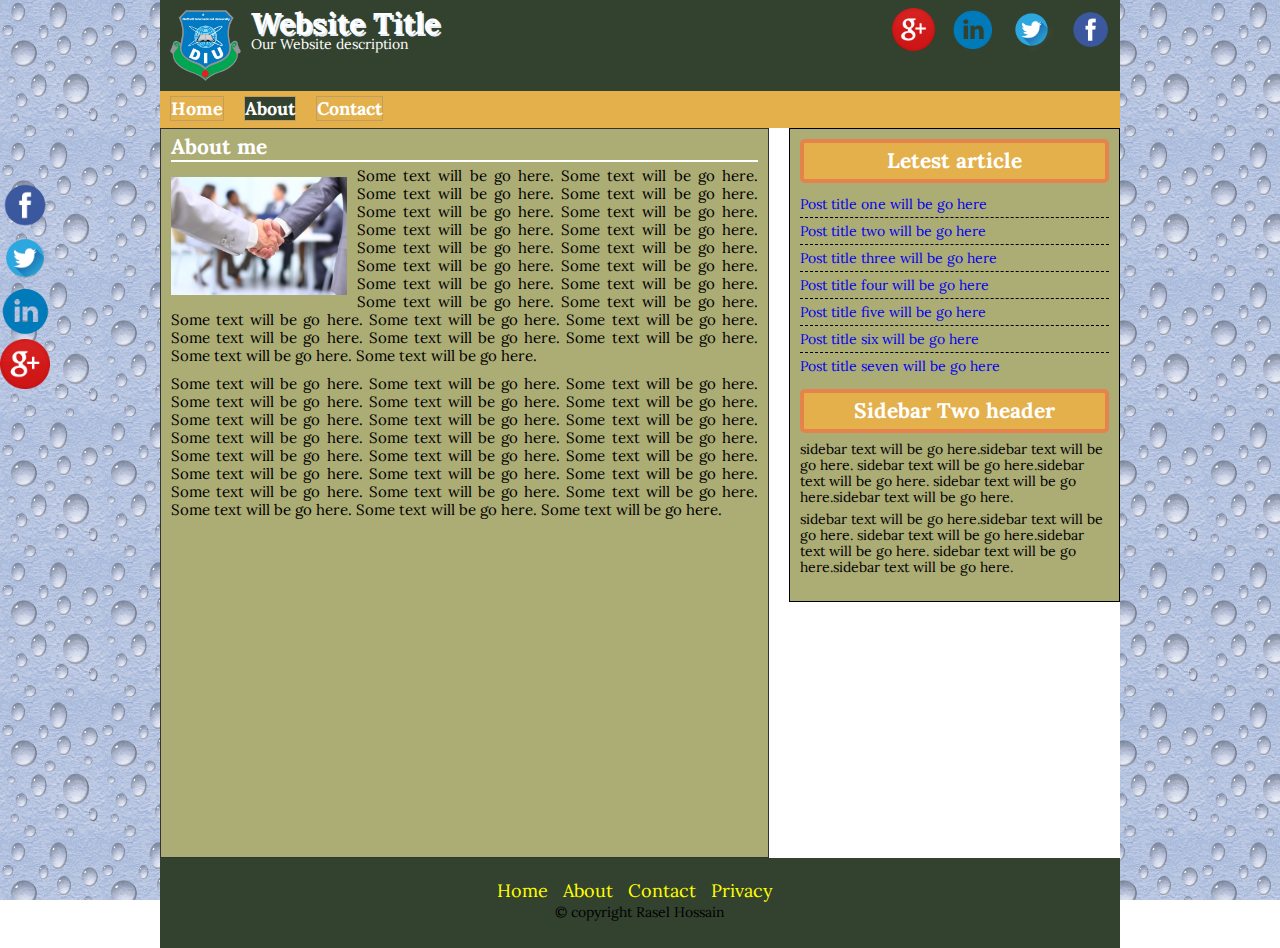
<file: webdesign/about.html>
<!DOCTYPE html>
<html>
<head>
    <title>Basic Website</title>
    <link rel="stylesheet" type="text/css" href="style.css">
</head>
<body>
  <div class="headersection templete clear">
    <div class="logo">
      <img src="image/2aadb1d40e6f54b89daaa32b07883c64.png" alt="Logo">
      <h2>Website Title</h2>
      <p>Our  Website description</p>
    </div>
    <div class="social">
      <a href="http://www.facebook.com"> <img src="image/logo-facebook.png" alt="Facebook"></a>
      <a href="https://www.twitter.com"><img src="image/697029-twitter-512.png" alt ="Twitter"></a>
      <a href="https://www.linkedin.com"><img src="image/linkedin_circle_color-512.png" alt="LinkedIn"></a>
      <a href="https://plus.google.com/"><img src="image/google-plus-icon--circle-iconset--martz90-20.png" alt="GooglePlus"></a>
    </div>

  </div>

  <div class="navsection templete clear">
    <ul>
      <li><a href="index.html">Home</a></li>
      <li><a id="active" href="about.html">About</a></li>
      <li><a href="contact.html">Contact</a></li>

    </ul>
  </div>


  <div class="contentsection templete clear">
    <div  class="maincontent  templete clear">
        <div class="about">
            <h2>About me</h2>
              <img src="image/Fotolia_36404760_Subscription_XXL_01.jpg" alt="myImage"/>
              <p>
              Some text will be go here. Some text will be go here.
              Some text will be go here. Some text will be go here.
              Some text will be go here. Some text will be go here.
              Some text will be go here. Some text will be go here.
              Some text will be go here. Some text will be go here.
              Some text will be go here. Some text will be go here.
              Some text will be go here. Some text will be go here.
              Some text will be go here. Some text will be go here.
              Some text will be go here. Some text will be go here.
              Some text will be go here. Some text will be go here.
              Some text will be go here. Some text will be go here.
              Some text will be go here. Some text will be go here.
              </p>

              <p>
              Some text will be go here. Some text will be go here.
              Some text will be go here. Some text will be go here.
              Some text will be go here. Some text will be go here.
              Some text will be go here. Some text will be go here.
              Some text will be go here. Some text will be go here.
              Some text will be go here. Some text will be go here.
              Some text will be go here. Some text will be go here.
              Some text will be go here. Some text will be go here.
              Some text will be go here. Some text will be go here.
              Some text will be go here. Some text will be go here.
              Some text will be go here. Some text will be go here.
              Some text will be go here. Some text will be go here.
              </p>
              <iframe width="580" height="315" src="https://www.youtube.com/embed/SHitEgfK254" frameborder="0" allowfullscreen></iframe>

          </div>
      </div>

      <div class="sidebar clear">
        <div class="samesidebar clear">
            <h2>Letest article</h2>
            <ul>
                <li><a href="#">Post title one will be go here</a></li>
                <li><a href="#">Post title two will be go here</a></li>
                <li><a href="#">Post title three will be go here</a></li>
                <li><a href="#">Post title four will be go here</a></li>
                <li><a href="#">Post title five will be go here</a></li>
                <li><a href="#">Post title six will be go here</a></li>
                <li><a href="#">Post title seven will be go here</a></li>

            </ul>
        </div>
        <div class="samesidebar clear">
            <h2>Sidebar Two header</h2>
            <p> sidebar text will be go here.sidebar text will be go here.
              sidebar text will be go here.sidebar text will be go here.
              sidebar text will be go here.sidebar text will be go here.
            </p>
            <p> sidebar text will be go here.sidebar text will be go here.
              sidebar text will be go here.sidebar text will be go here.
              sidebar text will be go here.sidebar text will be go here.
            </p>
        </div>
      </div>
  </div>
  <div class="footersection templete clear">
    <div class="footermenu">
      <ul>
          <li><a href="#">Home</a></li>
          <li><a href="#">About</a></li>
          <li><a href="#">Contact</a></li>
          <li><a href="#">Privacy</a></li>

      </ul>
    </div>
    <p> &copy; copyright Rasel Hossain</p>
  </div>
  <div class="fixedicon" clear>
    <a href="http://www.facebook.com"> <img src="image/logo-facebook.png" alt="Facebook"></a>
    <a href="https://www.twitter.com"><img src="image/697029-twitter-512.png" alt ="Twitter"></a>
    <a href="https://www.linkedin.com"><img src="image/linkedin_circle_color-512.png" alt="LinkedIn"></a>
    <a href="https://plus.google.com/"><img src="image/google-plus-icon--circle-iconset--martz90-20.png" alt="GooglePlus"></a>
  </div>
  <script type="text/javascript" src="js/scrolltop.js"></script>

</body>

</html>
</file>
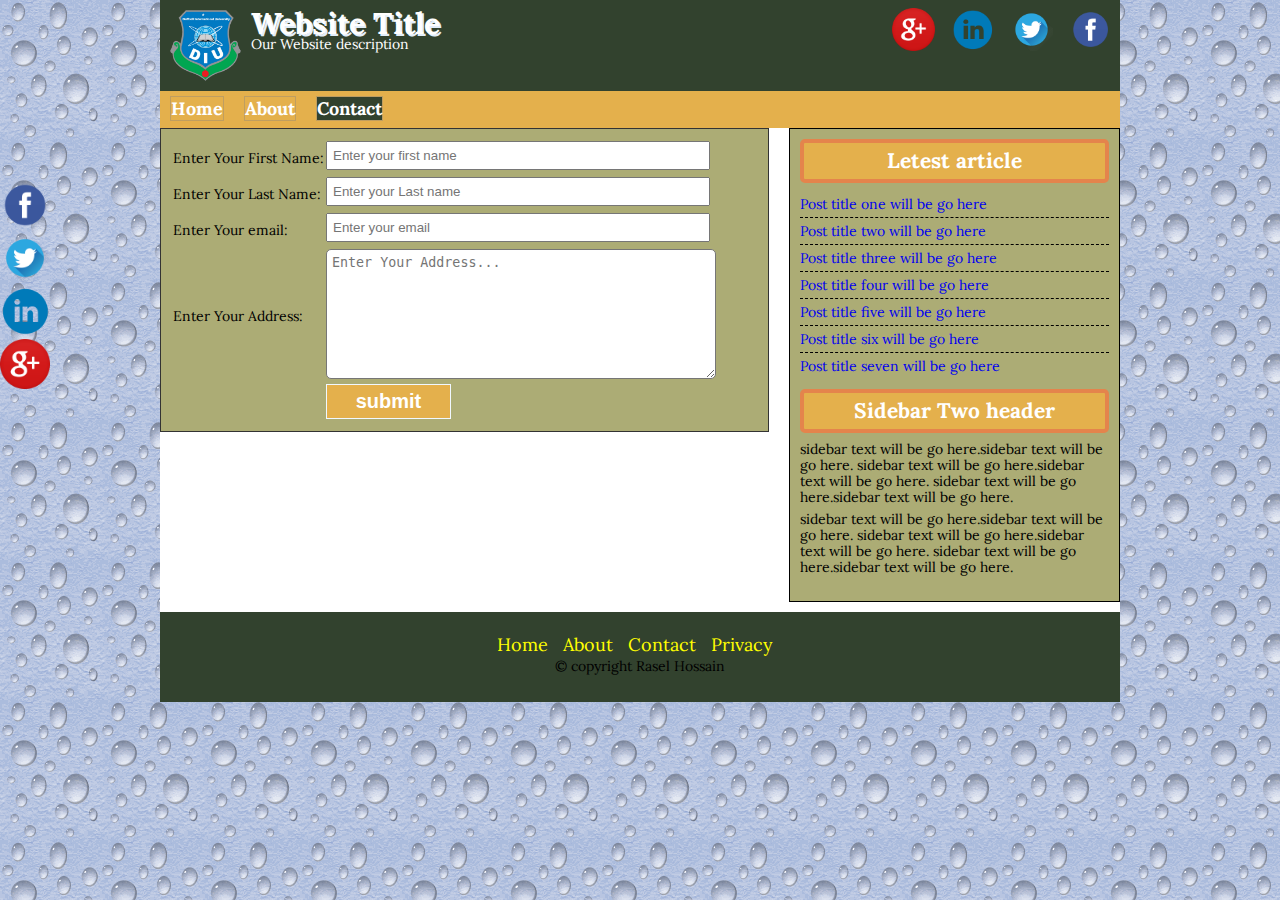
<file: webdesign/contact.html>
<!DOCTYPE html>
<html>
<head>
    <title>Basic Website</title>
    <link rel="stylesheet" type="text/css" href="style.css">
</head>
<body>
  <div class="headersection templete clear">
    <div class="logo">
      <img src="image/2aadb1d40e6f54b89daaa32b07883c64.png" alt="Logo">
      <h2>Website Title</h2>
      <p>Our  Website description</p>
    </div>
    <div class="social">
      <a href="http://www.facebook.com"> <img src="image/logo-facebook.png" alt="Facebook"></a>
      <a href="https://www.twitter.com"><img src="image/697029-twitter-512.png" alt ="Twitter"></a>
      <a href="https://www.linkedin.com"><img src="image/linkedin_circle_color-512.png" alt="LinkedIn"></a>
      <a href="https://plus.google.com/"><img src="image/google-plus-icon--circle-iconset--martz90-20.png" alt="GooglePlus"></a>
    </div>

  </div>

  <div class="navsection templete clear">
    <ul>
      <li><a href="index.html">Home</a></li>
      <li><a href="about.html">About</a></li>
      <li><a id="active" href="contact.html">Contact</a></li>

    </ul>
  </div>


  <div class="contentsection templete clear">
      <div  class="maincontent  templete clear">
            <div class="about">
              <table>
                  <tr>
                    <td> Enter Your First Name: </td>
                    <td> <input type = "text" name = "firstname" placeholder ="Enter your first name"> </td>
                  </tr>
                  <tr>
                    <td> Enter Your Last Name: </td>
                    <td> <input type = "text" name = "lastname" placeholder ="Enter your Last name"> </td>
                  </tr>
                  <tr>
                    <td> Enter Your email: </td>
                    <td><input type = "email" name = "email" placeholder ="Enter your email"> </td>
                  </tr>
                  <tr>
                    <td> Enter Your Address: </td>
                    <td> <textarea placeholder="Enter Your Address..."></textarea> </td>
                  </tr>
                  <tr>
                    <td>  </td>
                    <td> <input type = "submit" name = "submit" value="submit"> </td>
                  </tr>


              </table>


            </div>
      </div>

      <div class="sidebar clear">
        <div class="samesidebar clear">
            <h2>Letest article</h2>
            <ul>
                <li><a href="#">Post title one will be go here</a></li>
                <li><a href="#">Post title two will be go here</a></li>
                <li><a href="#">Post title three will be go here</a></li>
                <li><a href="#">Post title four will be go here</a></li>
                <li><a href="#">Post title five will be go here</a></li>
                <li><a href="#">Post title six will be go here</a></li>
                <li><a href="#">Post title seven will be go here</a></li>

            </ul>
        </div>
        <div class="samesidebar clear">
            <h2>Sidebar Two header</h2>
            <p> sidebar text will be go here.sidebar text will be go here.
              sidebar text will be go here.sidebar text will be go here.
              sidebar text will be go here.sidebar text will be go here.
            </p>
            <p> sidebar text will be go here.sidebar text will be go here.
              sidebar text will be go here.sidebar text will be go here.
              sidebar text will be go here.sidebar text will be go here.
            </p>
        </div>
      </div>
  </div>
  <div class="footersection templete clear">
    <div class="footermenu">
      <ul>
          <li><a href="#">Home</a></li>
          <li><a href="#">About</a></li>
          <li><a href="#">Contact</a></li>
          <li><a href="#">Privacy</a></li>

      </ul>
    </div>
    <p> &copy; copyright Rasel Hossain</p>
  </div>
  <div class="fixedicon" clear>
    <a href="http://www.facebook.com"> <img src="image/logo-facebook.png" alt="Facebook"></a>
    <a href="https://www.twitter.com"><img src="image/697029-twitter-512.png" alt ="Twitter"></a>
    <a href="https://www.linkedin.com"><img src="image/linkedin_circle_color-512.png" alt="LinkedIn"></a>
    <a href="https://plus.google.com/"><img src="image/google-plus-icon--circle-iconset--martz90-20.png" alt="GooglePlus"></a>
  </div>
  <script type="text/javascript" src="js/scrolltop.js"></script>

</body>

</html>
</file>
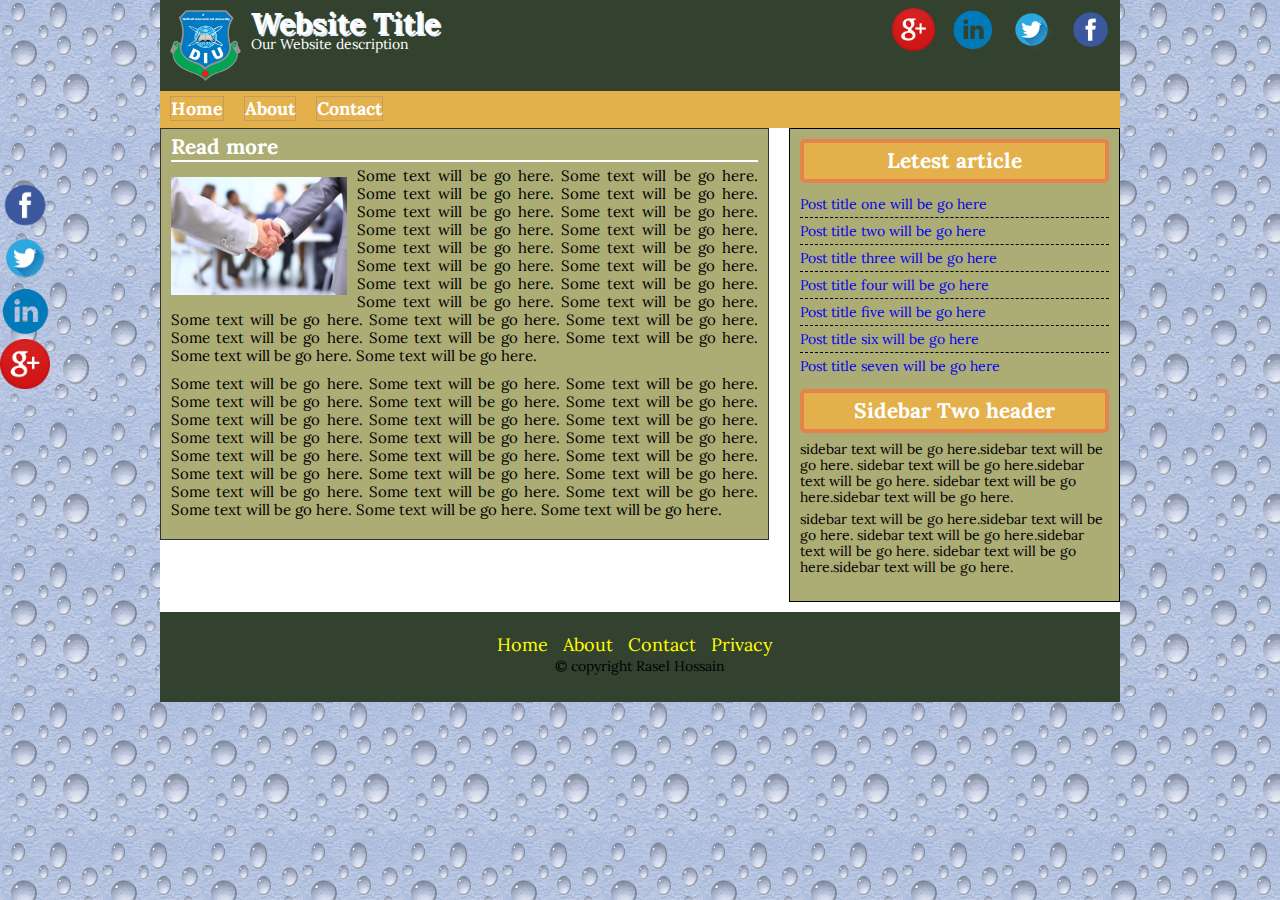
<file: webdesign/post.html>
<!DOCTYPE html>
<html>
<head>
    <title>Basic Website</title>
    <link rel="stylesheet" type="text/css" href="style.css">
</head>
<body>
  <div class="headersection templete clear">
    <div class="logo">
      <img src="image/2aadb1d40e6f54b89daaa32b07883c64.png" alt="Logo">
      <h2>Website Title</h2>
      <p>Our  Website description</p>
    </div>
    <div class="social">
      <a href="http://www.facebook.com"> <img src="image/logo-facebook.png" alt="Facebook"></a>
      <a href="https://www.twitter.com"><img src="image/697029-twitter-512.png" alt ="Twitter"></a>
      <a href="https://www.linkedin.com"><img src="image/linkedin_circle_color-512.png" alt="LinkedIn"></a>
      <a href="https://plus.google.com/"><img src="image/google-plus-icon--circle-iconset--martz90-20.png" alt="GooglePlus"></a>
    </div>

  </div>

  <div class="navsection templete clear">
    <ul>
      <li><a href="index.html">Home</a></li>
      <li><a  href="about.html">About</a></li>
      <li><a href="contact.html">Contact</a></li>

    </ul>
  </div>


  <div class="contentsection templete clear">
    <div  class="maincontent  templete clear">
        <div class="about">
            <h2>Read more</h2>
              <img src="image/Fotolia_36404760_Subscription_XXL_01.jpg" alt="myImage"/>
              <p>
              Some text will be go here. Some text will be go here.
              Some text will be go here. Some text will be go here.
              Some text will be go here. Some text will be go here.
              Some text will be go here. Some text will be go here.
              Some text will be go here. Some text will be go here.
              Some text will be go here. Some text will be go here.
              Some text will be go here. Some text will be go here.
              Some text will be go here. Some text will be go here.
              Some text will be go here. Some text will be go here.
              Some text will be go here. Some text will be go here.
              Some text will be go here. Some text will be go here.
              Some text will be go here. Some text will be go here.
              </p>
              <p>
              Some text will be go here. Some text will be go here.
              Some text will be go here. Some text will be go here.
              Some text will be go here. Some text will be go here.
              Some text will be go here. Some text will be go here.
              Some text will be go here. Some text will be go here.
              Some text will be go here. Some text will be go here.
              Some text will be go here. Some text will be go here.
              Some text will be go here. Some text will be go here.
              Some text will be go here. Some text will be go here.
              Some text will be go here. Some text will be go here.
              Some text will be go here. Some text will be go here.
              Some text will be go here. Some text will be go here.
              </p>
          </div>
      </div>

      <div class="sidebar clear">
        <div class="samesidebar clear">
            <h2>Letest article</h2>
            <ul>
                <li><a href="#">Post title one will be go here</a></li>
                <li><a href="#">Post title two will be go here</a></li>
                <li><a href="#">Post title three will be go here</a></li>
                <li><a href="#">Post title four will be go here</a></li>
                <li><a href="#">Post title five will be go here</a></li>
                <li><a href="#">Post title six will be go here</a></li>
                <li><a href="#">Post title seven will be go here</a></li>

            </ul>
        </div>
        <div class="samesidebar clear">
            <h2>Sidebar Two header</h2>
            <p> sidebar text will be go here.sidebar text will be go here.
              sidebar text will be go here.sidebar text will be go here.
              sidebar text will be go here.sidebar text will be go here.
            </p>
            <p> sidebar text will be go here.sidebar text will be go here.
              sidebar text will be go here.sidebar text will be go here.
              sidebar text will be go here.sidebar text will be go here.
            </p>
        </div>
      </div>
  </div>
  <div class="footersection templete clear">
    <div class="footermenu">
      <ul>
          <li><a href="#">Home</a></li>
          <li><a href="#">About</a></li>
          <li><a href="#">Contact</a></li>
          <li><a href="#">Privacy</a></li>

      </ul>
    </div>
    <p> &copy; copyright Rasel Hossain</p>
  </div>
  <div class="fixedicon" clear>
    <a href="http://www.facebook.com"> <img src="image/logo-facebook.png" alt="Facebook"></a>
    <a href="https://www.twitter.com"><img src="image/697029-twitter-512.png" alt ="Twitter"></a>
    <a href="https://www.linkedin.com"><img src="image/linkedin_circle_color-512.png" alt="LinkedIn"></a>
    <a href="https://plus.google.com/"><img src="image/google-plus-icon--circle-iconset--martz90-20.png" alt="GooglePlus"></a>
  </div>
  <script type="text/javascript" src="js/scrolltop.js"></script>

</body>

</html>
</file>
<file: webdesign/style.css>
@import url('https://fonts.googleapis.com/css?family=Lora|Open+Sans|Roboto');
 *{
  margin: 0;
  padding: 0;
  outline: 0;
}

body {
  font-family: 'Lora', serif;
	font-size: 14px;
	line-height: 16px;
	color: #000;
  background: url(image/101bubble2.gif) fixed;
}
.templete{
  width: 960px;
  margin: 0 auto; /*top,bottom 0 and both side same*/
}
.clear{
  overflow: hidden; /*fix div overflow*/
}
.headersection {
	background-color: rgb(50, 66, 46);
	color: #fff;
}
.logo{
  width: 500px;
  float: left;

}
.logo img {
	width: 71px;
	float: left;
	padding: 10px;
}
.logo h2 {
	padding: 5px;
	margin-top: 10px;
	font-size: 30px;
  color: #fff;
	text-shadow: 2px 2px 0px rgb(227, 238, 250);
}
.social img {
	width: 43px;
	float: right;
	padding: 8px;
}
.social{
  width: 300px;
  float: right;

}
.social img {
	width: 43px;
	float: right;
	padding: 8px;
}
.social{

}
.navsection {
	background-color: rgb(228, 176, 76);
}
.navsection ul{
  margin: 0;
  padding: 0;
  list-style: none;

}
.navsection ul li {
	float: left;
	display: block;
  margin: 5px;
	padding: 5px;

}
.navsection ul li a {
	text-decoration: none;
	font-size: 18px;
	font-weight: bold;
	color: #fff;
	border: 1px solid rgb(191, 158, 96);
}
.navsection ul li a:hover, #active{
background-color: rgb(50, 66, 46);
  color: #fff;
}

.slidersection {
	box-shadow: 5px 5px 5px 0px rgb(50, 66, 46);
	margin-bottom: 10px;
}

.contentsection{
  background: #fff;

}
.maincontent {
	background-color: rgb(172, 172, 117);
	width: 587px;
	float: left;
	padding: 10px;
	border: 1px solid #333;
	margin: 0px 10px 0px 0px;
}

.about {
}

.about img {
	width: 176px;
	margin: 10px 10px 10px 0px;
	float: left;
}
.about p {
	text-align: justify;
	font-size: 15px;
	margin-bottom: 10px;
	line-height: 18px;
}
input[type="text"], input[type="email"] {
	width: 370px;
	padding: 5px;
	margin-bottom: 5px;
}
textarea {
	width: 378px;
	height: 118px;
	padding: 5px;
	border-radius: 5px;
}
input[type="submit"] {
	width: 125px;
	height: 35px;
	cursor: pointer;
	color: #fff;
	font-size: 20px;
	font-weight: bold;
	background: rgb(228, 176, 76);
	border: 1px solid aliceblue;

}
input[type="submit"]:hover{
  background:rgb(50, 66, 46);rgb(50, 66, 46)
}

.samepost ,   {
display: block;
padding: 5px;
margin: 5px;
border: 2px solid #fff;
}
.samepost h2, .about h2 {
  color: #fff;
  border-bottom: 2px solid #fff;
  padding-bottom: 5px;
  margin-bottom: 5px;
}
.samepost img {
	float: left;
	background: #fff;
	padding: 5px;
	margin-right: 5px;
	border: 2px solid #000;
	width: 150px;
}
.samepost p{
  text-align: justify;
  line-height: 18px;

}
.readmore {
	float: right;
	display: block;
	padding: 5px;
  margin-top: 10px;
}
.readmore a{
  text-decoration: none;
  background: #fff;
  padding: 5px;
  font-weight: bold;
  border-radius: 5px;

}
.readmore a:hover{
  color: red;
}



.sidebar {
	background-color: rgb(172, 172, 117);
	width: 309px;
	float: right;
	margin: 0px 0px 10px 10px;
	padding: 10px;
	border: 1px solid #000;
}
.samesidebar {
	margin-bottom: 10px;
}
.samesidebar ul{
  margin: 0;
  padding: 0;
  list-style: none;

}
.samesidebar ul li {
	padding: 5px 5px;
	border-bottom: 1px dashed black;
	padding-left: 0px;
}
.samesidebar ul li:last-child {
	border-bottom: 0px dashed black;
}
.samesidebar ul li a {
	text-decoration: none;
}
.samesidebar ul li a:hover{
  color: red;
}
.samesidebar h2 {
	background: rgb(228, 176, 76);
	color: #fff;
	padding: 10px;
	margin-bottom: 8px;
	text-align: center;
	border: 4px solid rgb(228, 132, 76);
	border-radius: 5px;
}
.samesidebar p {
	margin-bottom: 6px;
}
.footersection{
  height: 90px;
  background-color: rgb(50, 66, 46);

}
.footersection p{
  text-align: center;

}
.footermenu{
  text-align: center;

}
.footermenu ul {
	padding: 0;
	margin: 0;
	list-style: none;
	text-align: center;
	margin-top: 10px;
	font-size: 18px;
	padding: 5px;
}
.footermenu ul li {
	display: inline-block;
	margin-top: 10px;
}
.footermenu ul li a {
	color: yellow;
	text-decoration: none;
	margin-right: 10px;
}
.fixedicon{
  position: fixed;
  left: 0;
  top: 180px;
  width: 50px;


}
.fixedicon img{
  width: 50px;
}
</file>
